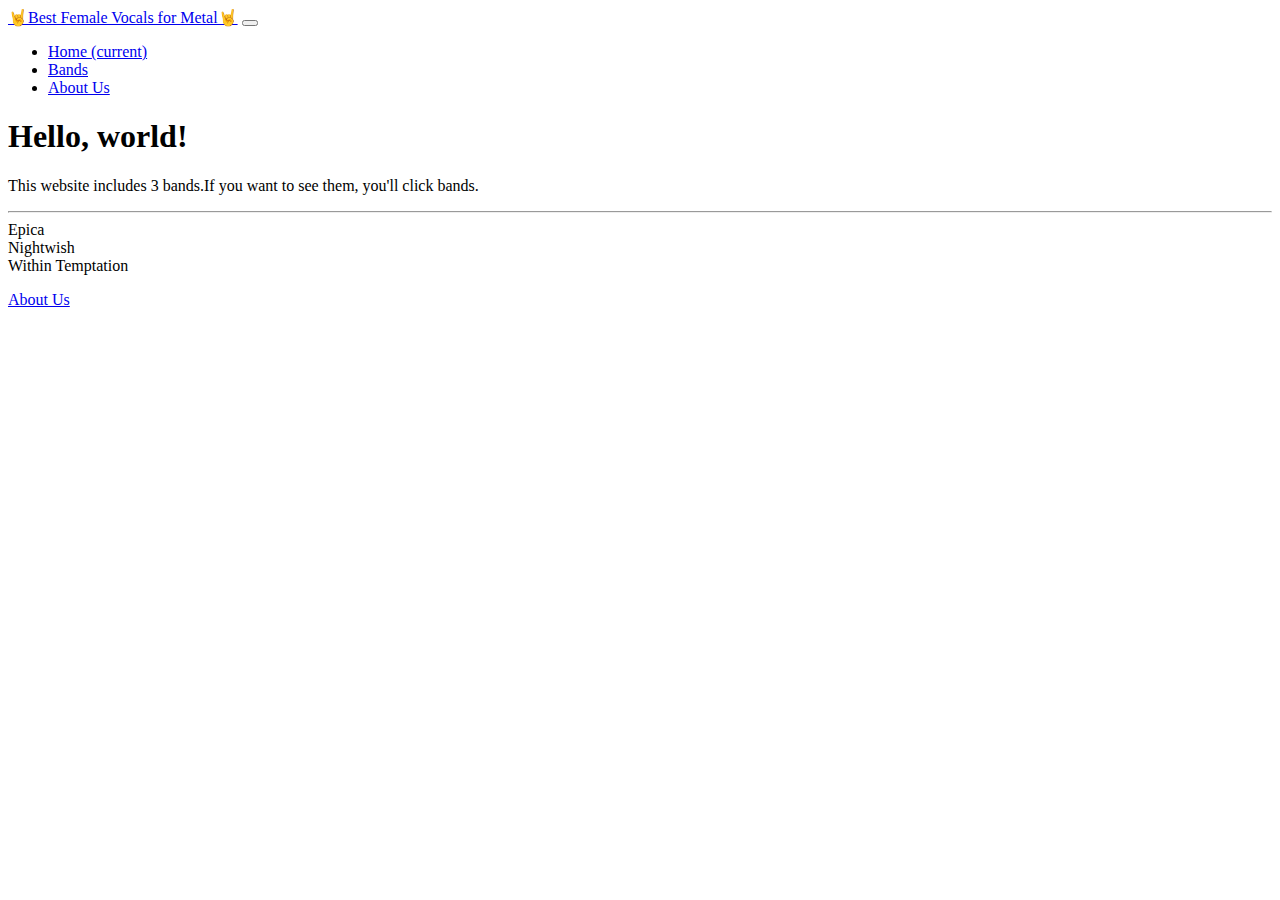
<file: hw1/index.html>
<!DOCTYPE html>
<html lang="en">
	<head>
		<meta charset="UTF-8" />
		<meta http-equiv="X-UA-Compatible" content="IE=edge" />
		<meta name="viewport" content="width=device-width, initial-scale=1.0" />
		<link
			rel="stylesheet"
			href="https://cdn.jsdelivr.net/npm/bootstrap@4.5.3/dist/css/bootstrap.min.css"
			integrity="sha384-TX8t27EcRE3e/ihU7zmQxVncDAy5uIKz4rEkgIXeMed4M0jlfIDPvg6uqKI2xXr2"
			crossorigin="anonymous"
		/>
		<title>Woman Metal Vocals</title>
	</head>
	<body>
		<nav class="navbar navbar-expand-lg navbar-dark bg-dark">
			<a class="navbar-brand" href="#">🤘Best Female Vocals for Metal🤘</a>
			<button
				class="navbar-toggler"
				type="button"
				data-toggle="collapse"
				data-target="#navbarNav"
				aria-controls="navbarNav"
				aria-expanded="false"
				aria-label="Toggle navigation"
			>
				<span class="navbar-toggler-icon"></span>
			</button>

			<div class="collapse navbar-collapse" id="navbarNav">
				<ul class="navbar-nav">
					<li class="nav-item active">
						<a class="nav-link" href="#"
							>Home <span class="sr-only">(current)</span></a
						>
					</li>
					<li class="nav-item">
						<a class="nav-link" href="bands.html">Bands</a>
					</li>
					<li class="nav-item">
						<a class="nav-link" href="aboutUs.html">About Us</a>
					</li>
				</ul>
			</div>
		</nav>

		<div class="jumbotron text-center">
			<h1 class="display-4">Hello, world!</h1>
			<p class="lead">
				This website includes 3 bands.If you want to see them, you'll click
				bands.
			</p>
			<hr class="my-4" />
			<ul">
				<li>Epica</li>
				<li>Nightwish</li>
				<li>Within Temptation</li>
			</ul>
			<p class="lead">
				<a class="btn btn-primary btn-lg mt-3" href="aboutUs.html" role="button"
					>About Us</a
				>
			</p>
		</div>
	</body>
</html>
</file>
